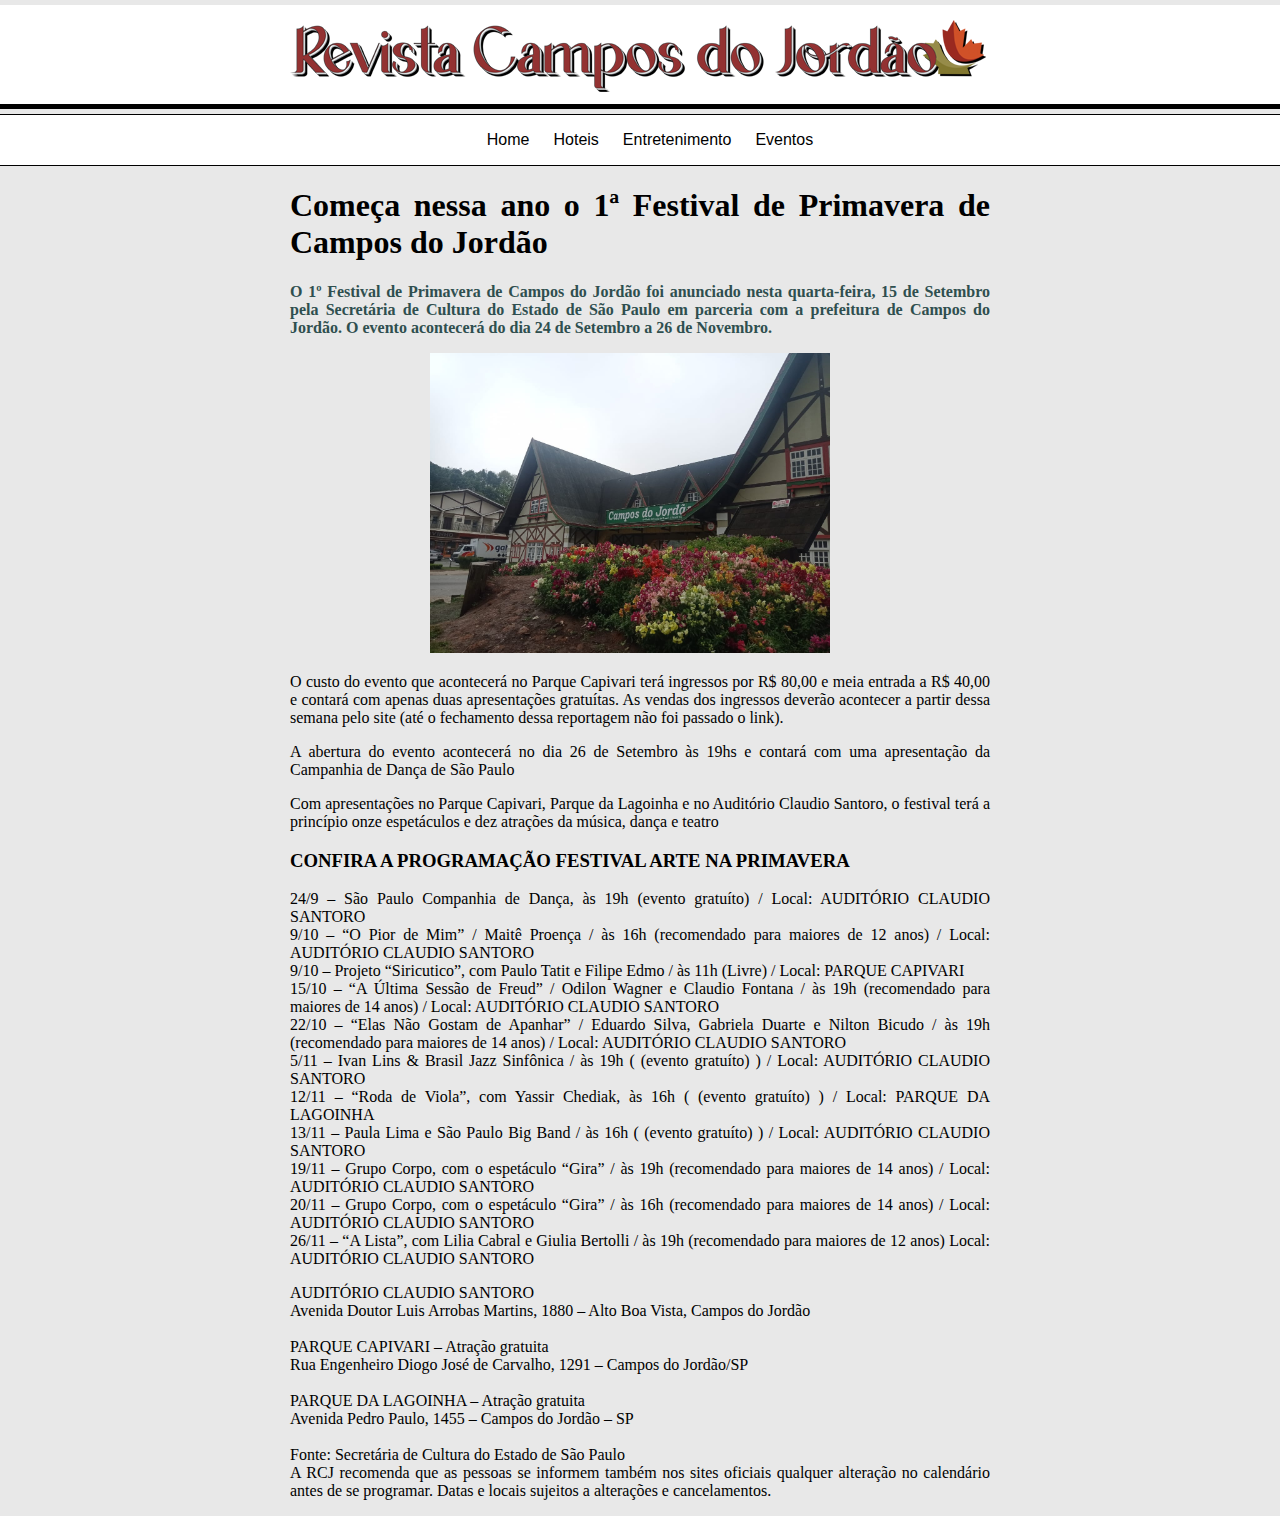
<file: index.html>
<!DOCTYPE html>
<html>
    <head>
        <title>
            Revista Campos do Jordão
        </title>
        <meta charset="UTF-8">
        <link rel="stylesheet" href="custom7.css">
        <link rel="icon" href="faviconRev.ico">
    </head>
    <body>
        <header>
            <img src="logo-texto-revistacamposdojordao.png">
        </header>
        <nav>
            <ul>
                <li><a href="#">Home</a></li>
                <li><a href="#">Hoteis</a></li>
                <li><a href="#">Entretenimento</a></li>
                <li><a href="#">Eventos</a></li>
            </ul>
        </nav>
        <section class="corpo">
        <h1>Começa nessa ano o 1ª Festival de Primavera de Campos do Jordão</h1>
        <h3 id="subtitulo">O 1º Festival de Primavera de Campos do Jordão foi anunciado nesta quarta-feira, 15 de Setembro pela Secretária de Cultura do Estado de São Paulo em parceria com a prefeitura de Campos do Jordão. O evento acontecerá do dia 24 de Setembro a 26 de Novembro.</h3>
        <img class="imagem" src="camposdejordao.jpeg" alt title="Governo anuncia 1ª edição do Festival de Primavera em Campos do Jordão" width="400" height="300">
        <p>O custo do evento que acontecerá no Parque Capivari terá ingressos por R$ 80,00 e meia entrada a R$ 40,00 e contará com apenas duas apresentações gratuítas. As vendas dos ingressos deverão acontecer a partir dessa semana pelo site (até o fechamento dessa reportagem não foi passado o link).</p>
        <p>A abertura do evento acontecerá no dia 26 de Setembro às 19hs e contará com uma apresentação da Campanhia de Dança de São Paulo</p>
        <p>Com apresentações no Parque Capivari, Parque da Lagoinha e no Auditório Claudio Santoro, o festival terá a princípio onze espetáculos e dez atrações da música, dança e teatro</p>
        <h3>CONFIRA A PROGRAMAÇÃO FESTIVAL ARTE NA PRIMAVERA</h3>
        <p>    24/9 – São Paulo Companhia de Dança, às 19h (evento gratuíto) / Local: AUDITÓRIO CLAUDIO SANTORO<br>
            9/10 – “O Pior de Mim” / Maitê Proença / às 16h (recomendado para maiores de 12 anos) / Local: AUDITÓRIO CLAUDIO SANTORO<br>
            9/10 – Projeto “Siricutico”, com Paulo Tatit e Filipe Edmo / às 11h (Livre) / Local: PARQUE CAPIVARI<br>
            15/10 – “A Última Sessão de Freud” / Odilon Wagner e Claudio Fontana / às 19h (recomendado para maiores de 14 anos) / Local: AUDITÓRIO CLAUDIO SANTORO<br>
            22/10 – “Elas Não Gostam de Apanhar” /  Eduardo Silva, Gabriela Duarte e Nilton Bicudo / às 19h (recomendado para maiores de 14 anos) / Local: AUDITÓRIO CLAUDIO SANTORO<br>
            5/11 – Ivan Lins & Brasil Jazz Sinfônica / às 19h ( (evento gratuíto) ) / Local: AUDITÓRIO CLAUDIO SANTORO<br>
            12/11 – “Roda de Viola”, com Yassir Chediak, às 16h ( (evento gratuíto) ) / Local: PARQUE DA LAGOINHA<br>
            13/11 – Paula Lima e São Paulo Big Band / às 16h ( (evento gratuíto) ) / Local: AUDITÓRIO CLAUDIO SANTORO<br>
            19/11 – Grupo Corpo, com o espetáculo “Gira” / às 19h (recomendado para maiores de 14 anos) / Local: AUDITÓRIO CLAUDIO SANTORO<br>
            20/11 – Grupo Corpo, com o espetáculo “Gira” / às 16h (recomendado para maiores de 14 anos) / Local: AUDITÓRIO CLAUDIO SANTORO<br>
            26/11 – “A Lista”, com Lilia Cabral e Giulia Bertolli / às 19h (recomendado para maiores de 12 anos) Local: AUDITÓRIO CLAUDIO SANTORO
        </p>
        <p>
            AUDITÓRIO CLAUDIO SANTORO<br>
            Avenida Doutor Luis Arrobas Martins, 1880 – Alto Boa Vista, Campos do Jordão<br><br>

            PARQUE CAPIVARI – Atração gratuita<br>
            Rua Engenheiro Diogo José de Carvalho, 1291 – Campos do Jordão/SP<br><br>

            PARQUE DA LAGOINHA – Atração gratuita<br>
            Avenida Pedro Paulo, 1455 – Campos do Jordão – SP<br><br>

            Fonte: Secretária de Cultura do Estado de São Paulo<br>
            A RCJ recomenda que as pessoas se informem também nos sites oficiais qualquer alteração no calendário antes de se programar. Datas e locais sujeitos a alterações e cancelamentos.
        </p>
    </section>
    </body>
</html>
</file>
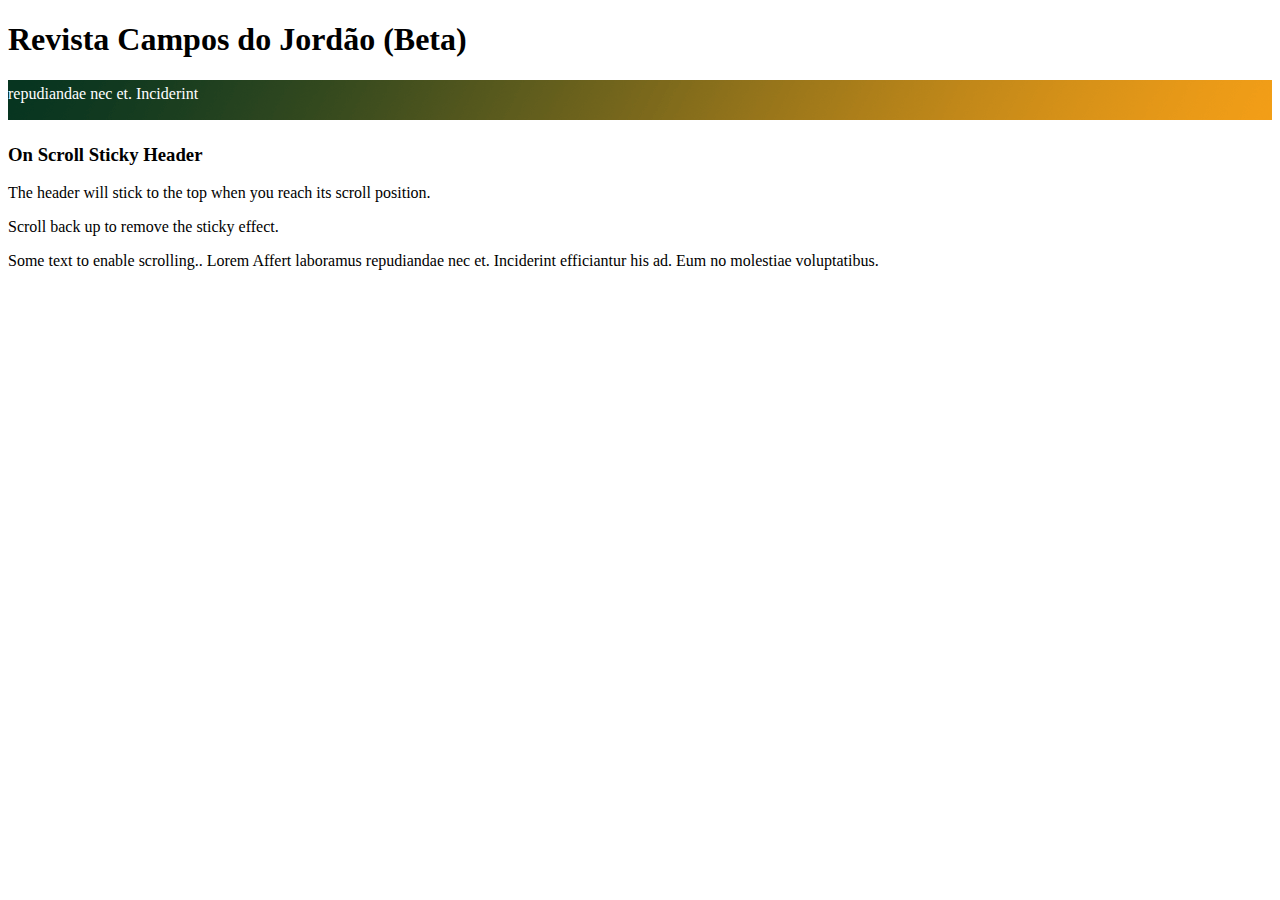
<file: public_html/Muniz/index2.htm>
<!DOCTYPE html>
<html lang="pt-br">
<head>
  <meta charset="UTF-8">
  <meta name="viewport" content="width=device-width, initial-scale=1, shrink-to-fit=no">
  <!-- <link rel="stylesheet" href="https://cdn.jsdelivr.net/npm/bootstrap@4.0.0/dist/css/bootstrap.min.css" integrity="sha384-Gn5384xqQ1aoWXA+058RXPxPg6fy4IWvTNh0E263XmFcJlSAwiGgFAW/dAiS6JXm" crossorigin="anonymous"> -->
  
  <meta http-equiv="X-UA-Compatible" content="IE=edge,chrome=1" />
  <meta http-equiv="Content-Type" content="text/html; charset=UTF-8" />

  <title>Revista Campos do Jordao (Beta)</title>
  <!-- Google Tag Manager -->
  <meta name="description" content="Revista Campos do Jordao">
  <meta name="keywords" content="Lugares,Passeios,Pessoas,Noticias,Moda,Negocios">

  <link rel="stylesheet" type="text/css" href="header.css">

  <!-- Global site tag (gtag.js) - Google Analytics -->
  <script async src="https://www.googletagmanager.com/gtag/js?id=G-Z8L82QQM97"></script>
  <script>
    window.dataLayer = window.dataLayer || [];
    function gtag(){dataLayer.push(arguments);}
    gtag('js', new Date());

    gtag('config', 'G-Z8L82QQM97');
  </script>
</head>
<body>

<div class="top-container">
  <h1>Revista Campos do Jordão (Beta)</h1>  
</div>

<div class="header">repudiandae nec et. Inciderint</div>

<div class="content">
  <h3>On Scroll Sticky Header</h3>
  <p>The header will stick to the top when you reach its scroll position.</p>
  <p>Scroll back up to remove the sticky effect.</p>
  <p>Some text to enable scrolling.. Lorem Affert laboramus repudiandae nec et. Inciderint efficiantur his ad. Eum no molestiae voluptatibus.</p>
</div>


</body>
</html>
</file>
<file: custom7.css>
body{
    margin: 0px;
    padding: 0px;
    background-color: #e8e8e8;
}
header{
    background-color: white;
    border-bottom: 5px solid;
    border-color:black;
    text-align: center;
    margin-top: 5px;
    margin-bottom: 5px;
    padding-bottom: 0px;
    padding-top: 5px;
    
}
nav{
    background-color: white;
    border-top: 1px solid;
    border-bottom: 1px solid;
    text-align: center;
}
nav ul li{
    display: inline;
    padding-bottom: 10px;
    margin-right: 20px;
    padding-top: 5px;
    font-family:'Lucida Sans', 'Lucida Sans Regular', 'Lucida Grande', 'Lucida Sans Unicode', Geneva, Verdana, sans-serif;
}
a:hover{
    color: darkred;
    padding-bottom: 12px;
    padding-top: 11px;
    border-color: darkred;
    border-bottom: 5px solid;
    border-top: 6px solid;
}
a{
    color: black;
    text-decoration: none;
}

p, h3, h1,img{
    text-align: justify;

}

#subtitulo{
    color: darkslategray;
    font-size: 16px;
}
.corpo{
    width: 700px;
    margin: auto;
}
.imagem{
    margin-left: 20%;
}
</file>
<file: public_html/Muniz/header.css>
.header {
    height: 40px;
    width: 100%;
    background-image: url("header.png");
    background-repeat: no-repeat;
    color: #FFF;
    padding-top: 5px;
    }
</file>
